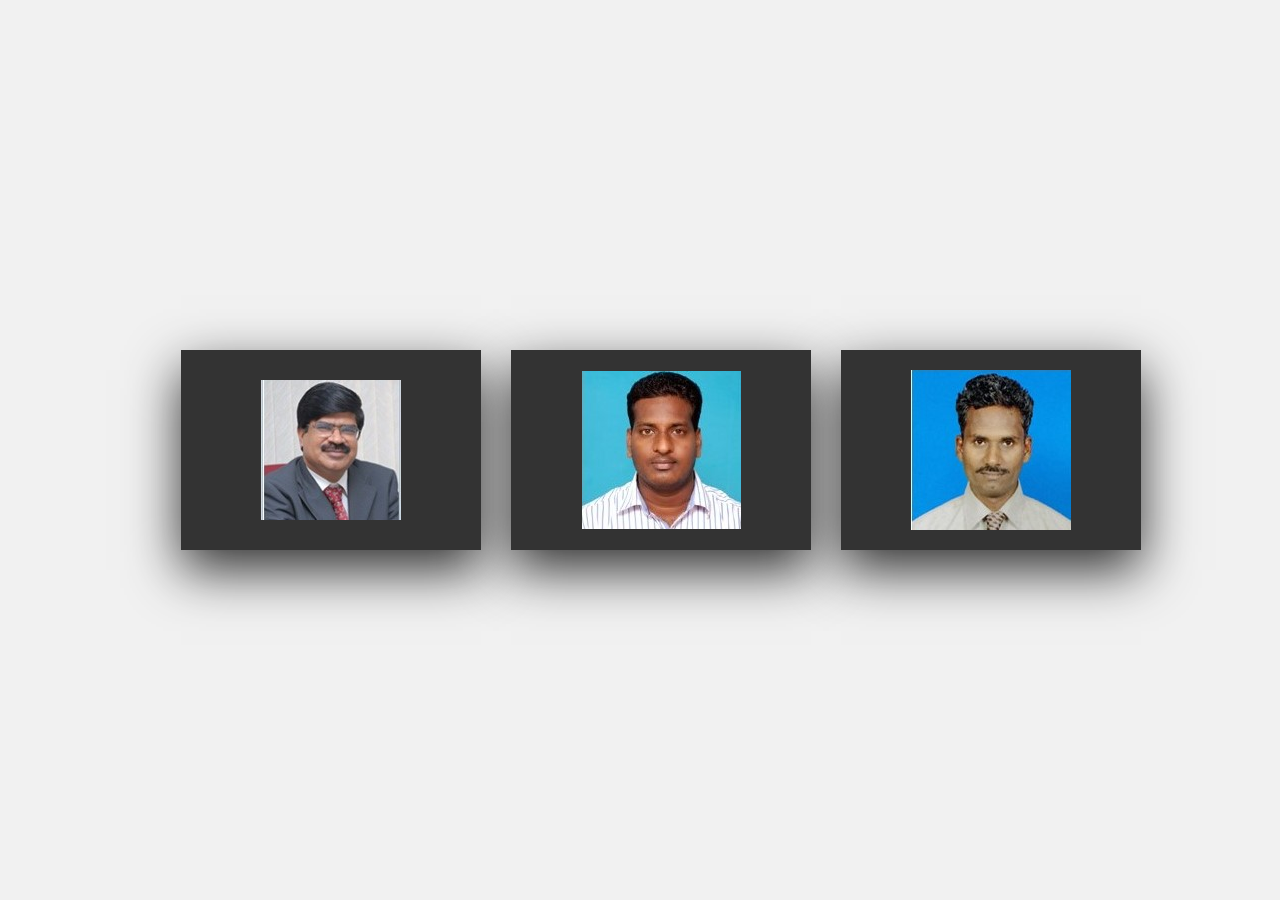
<file: institutepage/index.html>
<!DOCTYPE html>
<html lang="en" >

<head>
    <meta charset="utf-8" />
    <meta http-equiv="X-UA-Compatible" content="IE=edge">
    <title>mains Hover2</title>
    <meta name="viewport" content="width=device-width, initial-scale=1">
    <link rel="stylesheet" href="https://stackpath.bootstrapcdn.com/bootstrap/4.3.1/css/bootstrap.min.css" integrity="sha384-ggOyR0iXCbMQv3Xipma34MD+dH/1fQ784/j6cY/iJTQUOhcWr7x9JvoRxT2MZw1T" crossorigin="anonymous">
    <link rel="stylesheet" type="text/css" media="screen" href="style.css" />
    <link href="https://stackpath.bootstrapcdn.com/font-awesome/4.7.0/css/font-awesome.min.css" rel="stylesheet" integrity="sha384-wvfXpqpZZVQGK6TAh5PVlGOfQNHSoD2xbE+QkPxCAFlNEevoEH3Sl0sibVcOQVnN"
        crossorigin="anonymous">
</head>

<body>
    <div class="parent">
        <div class="row justify-content-around">
            <div class="main col-md-3 col-sm-5">
                <div class="face face1">
                    <div class="content">
                        <img src="entdirector.jpg">
                    </div>
                </div>
                <div class="face face2">
                    <div class="content">
                        <h4>
                            <a>Dr. C.Muthamuzhchelvan</a>
                        </h4>
                        <p>Director, Faculty of Engineering & Technology</p>
                    </div>
                </div>
            </div>
            <div class="main col-md-3 col-sm-5">
                <div class="face face1">
                    <div class="content">
                        <img src="teamfaculty.jpg">
                    </div>
                </div>
                <div class="face face2">
                    <div class="content">
                        <h3>
                            <a>Mr. S.Arul Kumar</a>
                        </h3>
                        <p>Team Faculty, Assistant Professor (M.E)</p>
                    </div>
                </div>
            </div>
            <div class="main col-md-3 col-sm-5">
                <div class="face face1">
                    <div class="content">
                        <img src="teamprincipal.jpg">
                    </div>
                </div>
                <div class="face face2">
                    <div class="content">
                        <h3>
                            <a>Dr. T.Rajasekaran</a>
                        </h3>
                        <p>Team Principal, Professor and Deputy H.O.D(M.E)</p>
                    </div>
                </div>
            </div>
        </div>
    </div>
</body>

</html>
</file>
<file: institutepage/style.css>
body {
    margin: 0;
    padding: 0;
    min-height: 100vh;
    background: url(https://img.freepik.com/free-vector/abstract-blue-hexagon-shapes-dark-background_125759-111.jpg?size=626&ext=jpg);
    
    display: flex;
    justify-content: center;
    align-items: center;   
    font-family: sans-serif;
    background-color: #f1f1f1; 
}

.parent {
    width: 1000px;
    position: relative;
    display: flex;
    justify-content: space-between;
}

.parent .main {
    position: relative;
    border-radius: 10px;
}

.parent .main .icon {
    position: absolute;
    top: 0;
    left: 0;
    width: 100%;
    height: 100%;
    background: #f00;
    transition: 0.7s;
    z-index: 1;
}

.parent .main:nth-child(1) .icon {
    background: #e07768;
}

.parent .main:nth-child(2) .icon {
    background: #6eadd4;
}

.parent .main:nth-child(3) .icon {
    background: #4aada9;
}


.parent .main .icon .fa {
    position: absolute;
    top: 50%;
    left: 50%;
    transform: translate(-50%, -50%);
    font-size: 80px;
    transition: 0.7s;
    color: #fff;
}

i {
    position: absolute;
    top: 50%;
    left: 50%;
    transform: translate(-50%, -50%);
    font-size: 80px;
    transition: 0.7s;
    color: #fff;
}

.parent .main .face {
    width: 300px;
    height: 200px;
    transition: 0.5s;
}

.parent .main .face.face1 {
    position: relative;
    background: #333;
    display: flex;
    justify-content: center;
    align-items: center;
    z-index: 1;
    transform: translateY(100px);
}

.parent .main:hover .face.face1{
    background: #130609;
    transform: translateY(0px);
}

.parent .main .face.face1 .content {
    opacity: 1;
    transition: 0.5s;
}

.parent .main:hover .face.face1 .content {
    opacity: 1;
}

.parent .main .face.face1 .content i{
    max-width: 100px;
}

.parent .main .face.face2 {
    position: relative;
    background: #fff;
    display: flex;
    justify-content: center;
    align-items: center;
    padding: 20px;
    box-sizing: border-box;
    box-shadow: 0 20px 50px rgba(0,0,0,0.8);
    transform: translateY(-100px);
}

.parent .main:hover .face.face2{
    transform: translateY(0);
}

.parent .main .face.face2 .content p {
    margin: 0;
    padding: 0;
    text-align: center;
    color: #414141;
}

.parent .main .face.face2 .content h3 {
    margin: 0 0 10px 0;
    padding: 0;
    color: #fff;
    font-size: 24px;
    text-align: center;
    color: #414141;
} 

.parent a {
    text-decoration: none;
    color: #414141;
}

@media(max-width:576px) {
    .parent {
        left: 1.5em;
    }
}
</file>
